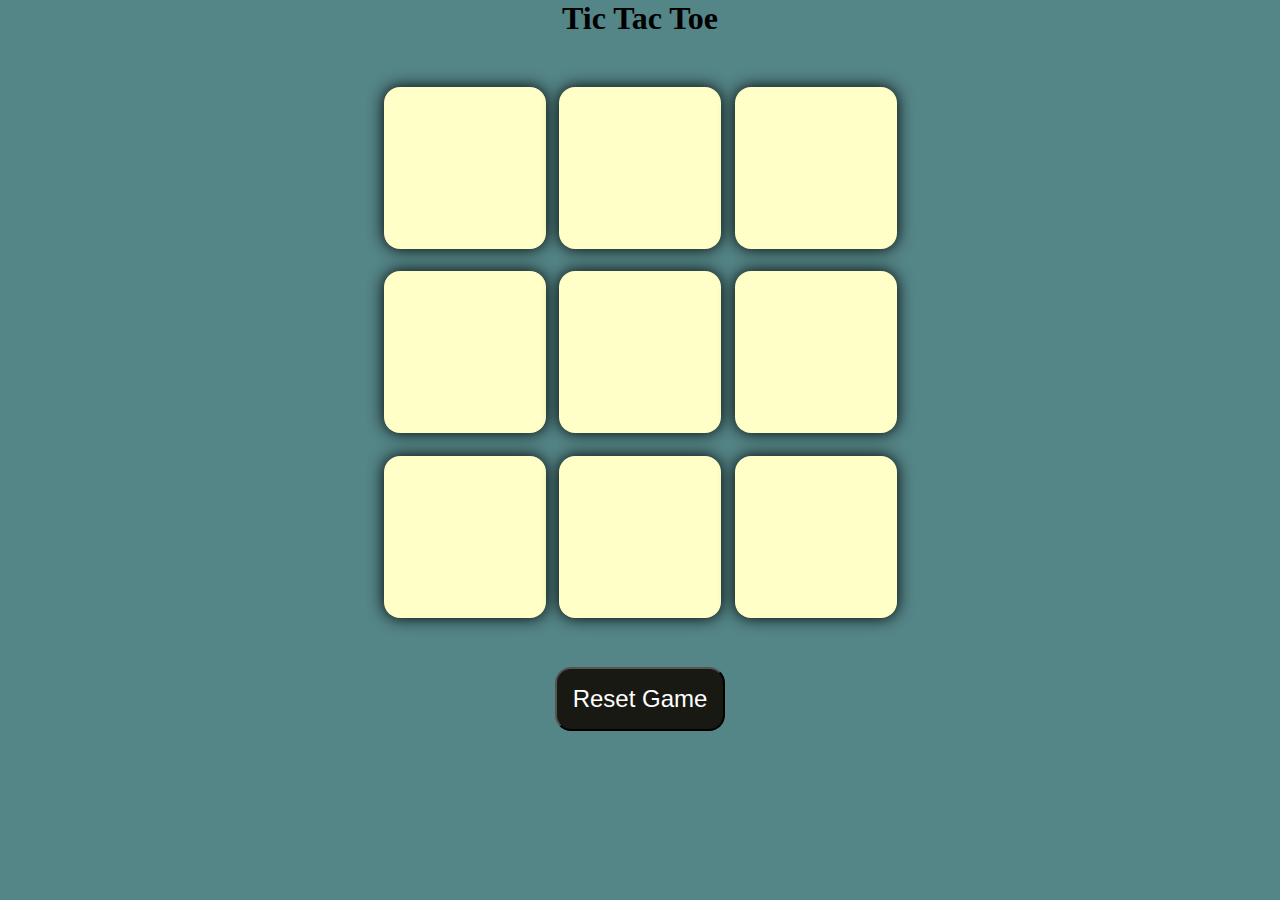
<file: index.html>
<!DOCTYPE html>
<html lang="en">
<head>
    <meta charset="UTF-8">
    <meta name="viewport" content="width=device-width, initial-scale=1.0">
    <title>Tic Tac Toe</title>
    <link rel="stylesheet" href="style.css">

</head>
<body>
    <div class="msg-container hide">
        <p id="msg"> Winner</p>
        <button id="newgame">New Game</button>
    </div>
    <main>
        <h1>Tic Tac Toe</h1>
       <div class="container">
        <div class="game">
            <button class="box"></button>
            <button class="box"></button>
            <button class="box"></button>
            <button class="box"></button>
            <button class="box"></button>
            <button class="box"></button>
            <button class="box"></button>
            <button class="box"></button>
            <button class="box"></button>
            
        </div>
        </div>
        <button id="reset">Reset Game</button>
    </main>

    
    <script src="script.js"></script>
</body>
</html>
</file>
<file: style.css>
*{
 margin: 0;
 padding: 0;
}
body{
    background-color: #548587;
    text-align: center;
}
.container{
    height: 70vh;
     display: flex;
    flex-wrap: wrap;
    justify-content: center;
    align-items: center;
}
.game{
    height: 60vmin ;
    width: 60vmin;
    display: flex;
    flex-wrap: wrap;
    justify-content: center;
    align-items: center;
    gap: 1.5vmin;
}
.box{
    height: 18vmin;
     width:  18vmin;
     border-radius: 1rem;
     border: none;
     box-shadow: 0 0 1rem  rgba(0, 0, 0, 1);
     font-size: 8vmin;
     color: #b0413e;
     background-color: #ffffc7;
}
#reset{
    padding: 1rem;
    font-size: 1.5rem;
    background-color: #191913;
    color: #fff;
    border-radius: 1rem;
    border: nonedd;
}
#newgame{
     padding: 1rem;
    font-size: 1.5rem;
    background-color: #191913;
    color: #fff;
    border-radius: 1rem;
    border: nonedd;
}
#msg{
    color: #ffffc7;
    font-size: 5vmin;
}
.msg-container{
    height: 100vmin;
    display: flex;
    justify-content: center;
    align-items: center;
    flex-direction: column;
    gap: 4rem;

}
.hide{
    display: none;
}
</file>
